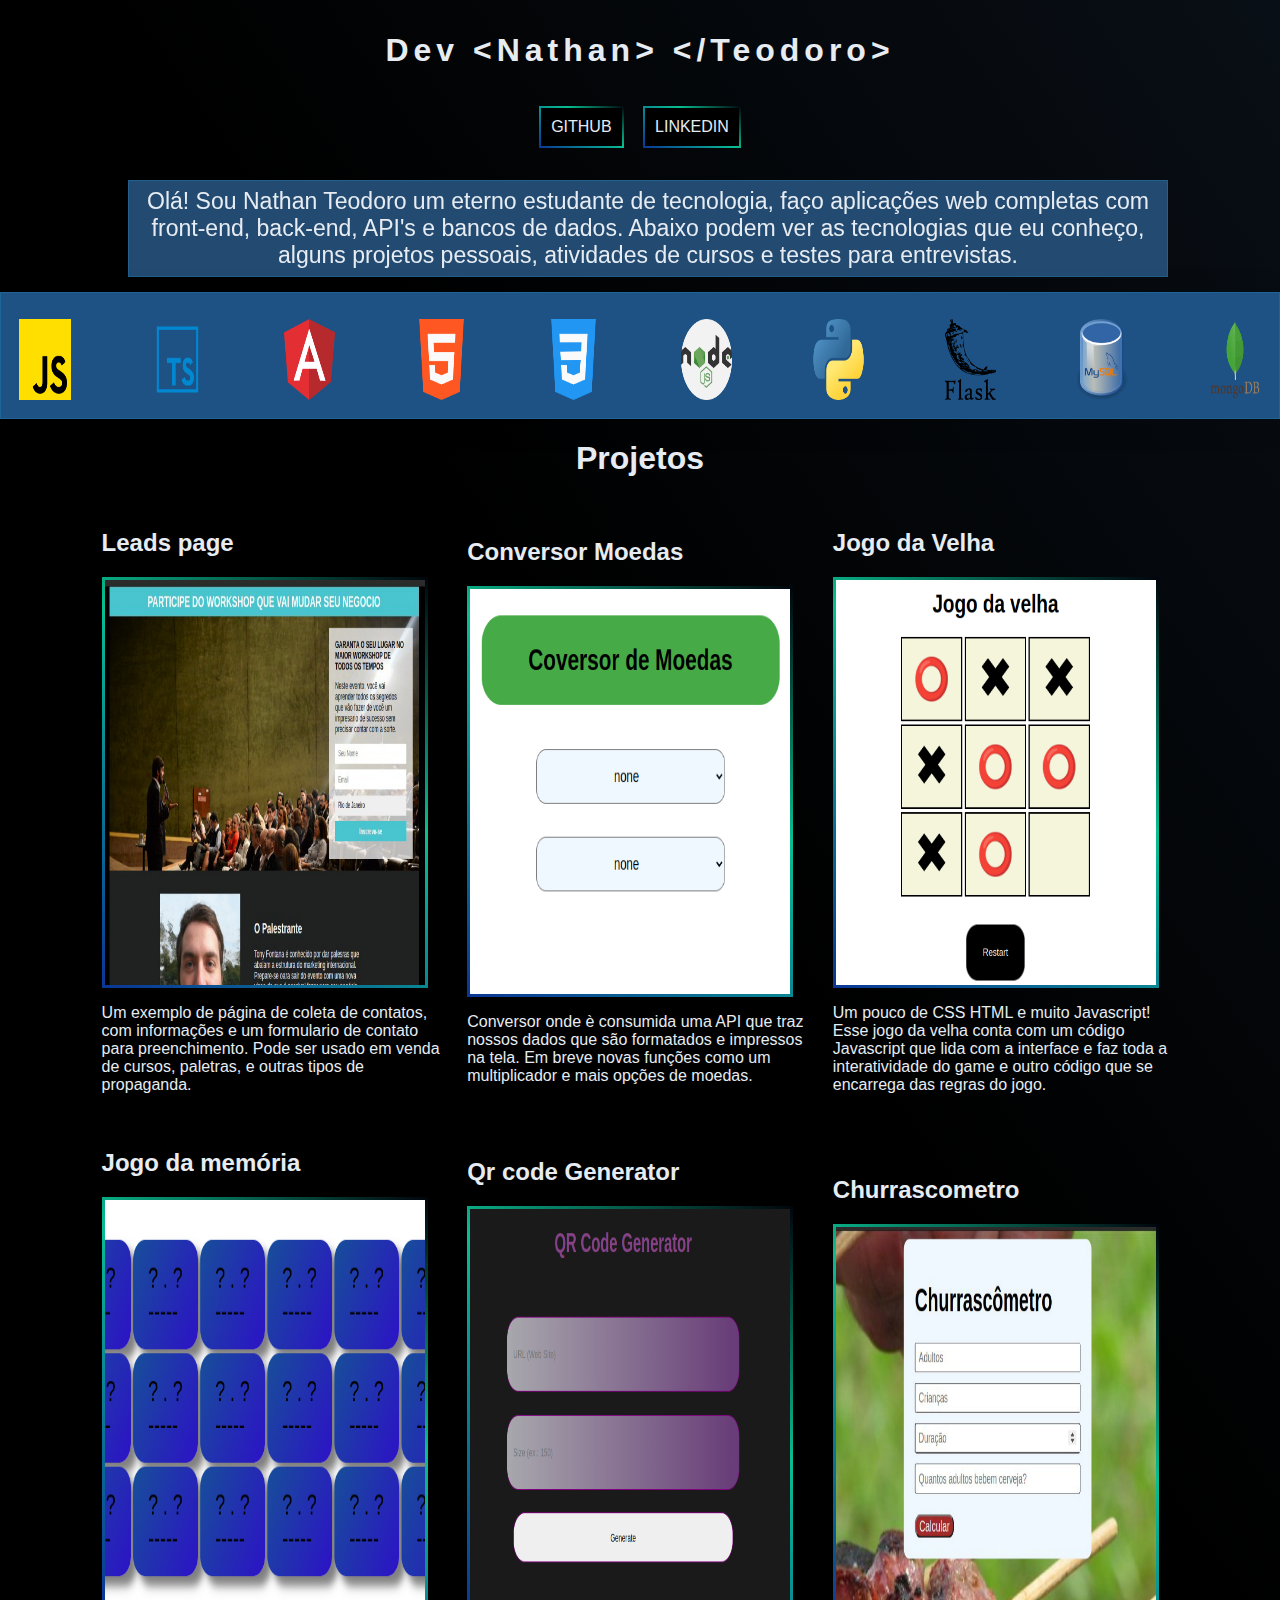
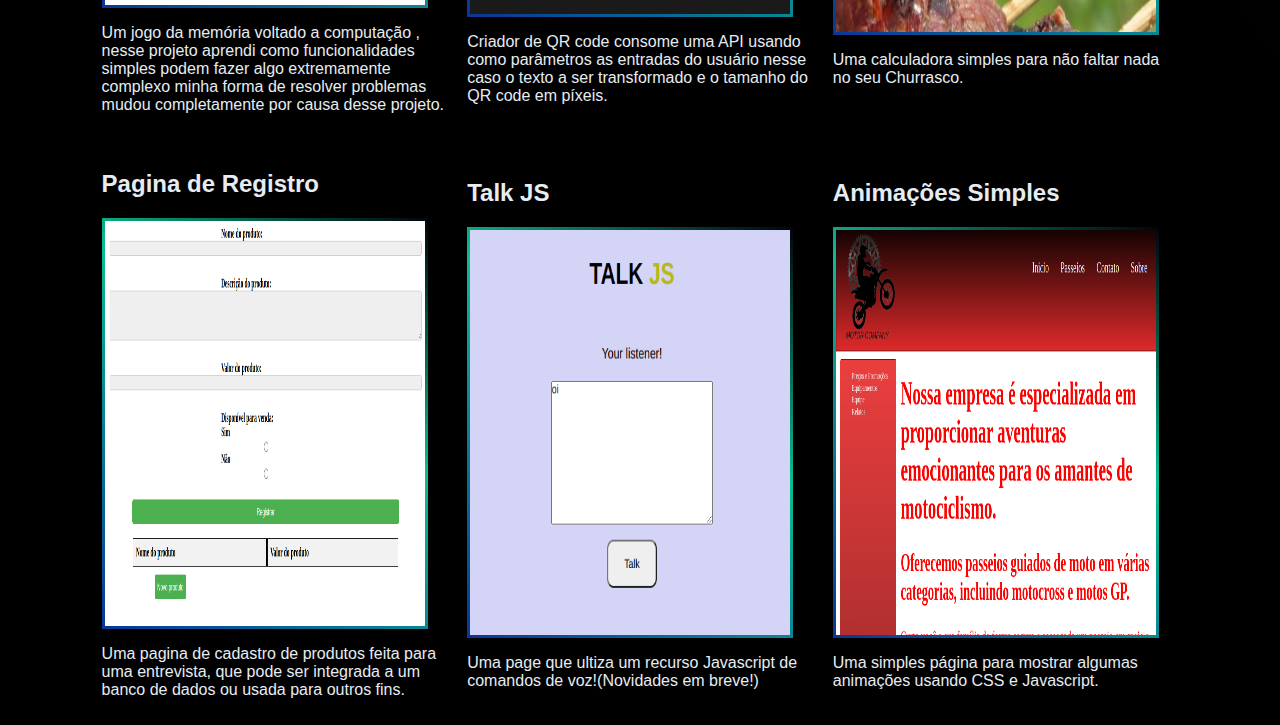
<file: index.html>
<!DOCTYPE html>
<html lang="pt-br">
<head>
    <meta charset="UTF-8">
    <meta http-equiv="X-UA-Compatible" content="IE=edge">
    <meta name="viewport" content="width=device-width, initial-scale=1.0">
    <title>Dev. Nathan Teodoro</title>
    <link rel="stylesheet" href="style.css">
    <link rel="icon" type="image/x-icon" href="assets/images/favicon.ico">
</head>
<body>
    <div id="header">
        <h1>Dev &lt;Nathan&gt; &lt;/Teodoro&gt; </h1>
    
        <button class="button">
            <a href="https://github.com/NathanTeodoro">GITHUB</a>
        </button>
        <button class="button">
            <a href="https://www.linkedin.com/in/nathan-teodoro-699a0a212/">LINKEDIN</a>
        </button>
    </div>
   
    <div id="about">
        Olá! Sou Nathan Teodoro um eterno estudante de tecnologia, faço aplicações web completas com front-end, back-end, API's e bancos de dados. Abaixo podem ver as tecnologias que eu conheço, alguns projetos pessoais, atividades de cursos e testes para entrevistas.
    </div>
    <div id="icons">
        <img src="assets/tech_icons/js.png" alt="" class="icon">
        <img src="assets/tech_icons/typescript.png" alt="" class="icon">
        <img src="assets/tech_icons/angular.png" alt="" class="icon">
        <img src="assets/tech_icons/html5.png" alt="" class="icon">
        <img src="assets/tech_icons/css.png" alt="" class="icon">
        <img src="assets/tech_icons/node.png" alt="" class="icon">
        <img src="assets/tech_icons/python.png" alt="" class="icon">
        <img src="assets/tech_icons/flask.png" alt="" class="icon">
        <img src="assets/tech_icons/mysql.png" alt="" class="icon">
        <img src="assets/tech_icons/mongodb.png" alt="" class="icon">
    </div>
    <div class="about-tech">
        <div class="a_javascript hidediv">
            Javascript e uma linguagem de programação interpretada a orientada a objetos utilizada em navegadores auxiliando em animações, interatividades, etc. Podendo ser usada também no back-end, gerenciando requisições, consultas em bancos de dados e afins.
            
        </div>
        <div class="a_html hidediv">A Hyper Text Markup Language (Linguagem de Marcação de hipertextos) é um sistema de marcação para montagem de paginas web.
            
        </div>
        <div class="a_css hidediv"> CSS (Cascading Style Sheets ou Folhas de Estilo em Cascata) e uma forma de estilizar nosso texto HTML conta com várias funcionalidades, métodos e formas com uma praticidade espetacular.
            
        </div>
        <div class="a_node hidediv"> O Node.js e um ambiente de execução onde podemos usar código Javascript para desenvolver aplicações sem uso do interpretador do navegador.
            
        </div>
        <div class="a_python hidediv"> Python e uma linguagem de programação muito usada em praticamente tudo nos dias de hoje, Inteligência artificial, back-end de aplicações, Jogos e outras infinidades de ultilidades.
           
        </div>
        <div class="a_flask hidediv"> E um micro framework feito em python principal concorrente do Django simples mas muito poderoso.
           
        </div>
        <div class="a_mysql hidediv"> E um banco de dados relacional de codigo aberto que usa a linguagem SQL.

        </div>
        <div class="a_mongodb hidediv"> Um banco de dados orientado a documentos disponivel em maquina e no formato web simples e de facil implementação usando Mongoose.
        </div>
        <div class="a_angular hidediv"> Framework Typescript desenvolvido pela google serve para aplicações webs e alguns apps mobile.

        </div>
        <div class="a_typescript hidediv"> Typescript e uma forma muito mais eficiente de usar Javascript, forneçendo suporte nativo para classes, herança, encapsulamento e polimorfismo.
        </div>
    
    </div>
    <h1>Projetos</h1>
    <div id="projetcs">

        <div class="project">
            <h2>Leads page</h2>
            <a href="assets/page_leads/Leads.html">
            <img class="pages_img" src="assets/images/Leads.jpg" alt="Lead page image">
        </a>
            <p>Um exemplo de página de coleta de contatos, com informações e um formulario de contato para preenchimento. Pode ser usado em venda de cursos, paletras, e outras tipos de propaganda.</p>
        </div>

        <div class="project">
            <h2>Conversor Moedas</h2>
            <a href="assets/page_coins/Coins.html"> 
            <img class="pages_img" src="assets/images/coins.png" alt="Coins page image">
            <p>Conversor onde è consumida uma API que traz nossos dados que são formatados e impressos na tela. Em breve novas funções como um multiplicador e mais opções de moedas.</p>
        </a>
        </div>

        <div class="project">
            <h2>Jogo da Velha</h2>
            <a href="assets/page_Tic-tac-toe/tictactoe.html"> 
            <img class="pages_img" src="assets/images/tictactoe.png" alt="tic tac toe game">
            <p>Um pouco de CSS HTML e muito Javascript! Esse jogo da velha conta com um código Javascript que lida com a interface e faz toda a interatividade do game e outro código que se encarrega das regras do jogo.</p>       
        </a>
        </div>
        <div class="project">
            <h2>Jogo da memória</h2>
            <a href="assets/page_memory-game/index.html"> 
            <img class="pages_img" src="assets/images/Memory_game.png" alt="Memory game">
            <p>Um jogo da memória voltado a computação , nesse projeto aprendi como funcionalidades simples podem fazer algo extremamente complexo minha forma de resolver problemas mudou completamente por causa desse projeto.</p>       
        </a>
        </div>

        <div class="project">
            <h2>Qr code Generator</h2>
            <a href="assets/page_QRcode/index.html"> 
            <img class="pages_img" src="assets/images/qrcode.png" alt="QR code page image">
            <p>Criador de QR code consome uma API usando como parâmetros as entradas do usuário nesse caso o texto a ser transformado e o tamanho do QR code em píxeis.</p>
        </a>
        </div>

        <div class="project">
            <h2>Churrascometro</h2>
            <a href="assets/page_barbecue/barbecue.html"> 
            <img class="pages_img"src="assets/images/Churrascometro.jpg" alt="Barbecue page image">
            <p>Uma calculadora simples para não faltar nada no seu Churrasco.</p>
        </a>
        </div>

        <div class="project">
            <a href="assets/Registro/index.html">
                <h2>Pagina de Registro</h2>
                <img class="pages_img" src="assets/images/registro.png" alt="registro page">
                <p>Uma pagina de cadastro de produtos feita para uma entrevista, que pode ser integrada a um banco de dados ou usada para outros fins.</p>
            </a>
        </div>

        <div class="project">
            <a href="assets/page_talk/index.html">
                <h2>Talk JS</h2>
                <img class="pages_img" src="assets/images/talkjs.png" alt="talk page">
                <p>Uma page que ultiza um recurso Javascript de comandos de voz!(Novidades em breve!)</p>
            </a>
        </div>

        <div class="project">
            <a href="assets/page_tour/Tour.html">
                <h2>Animações Simples</h2>
                <img class="pages_img" src="assets/images/tour.png" alt="Motocycle page">
                <p>Uma simples página para mostrar algumas animações usando CSS e Javascript.</p>
            </a>
        </div>

        
        
    </div>


    <script src="script.js" defer></script>
</body>
</html>
</file>
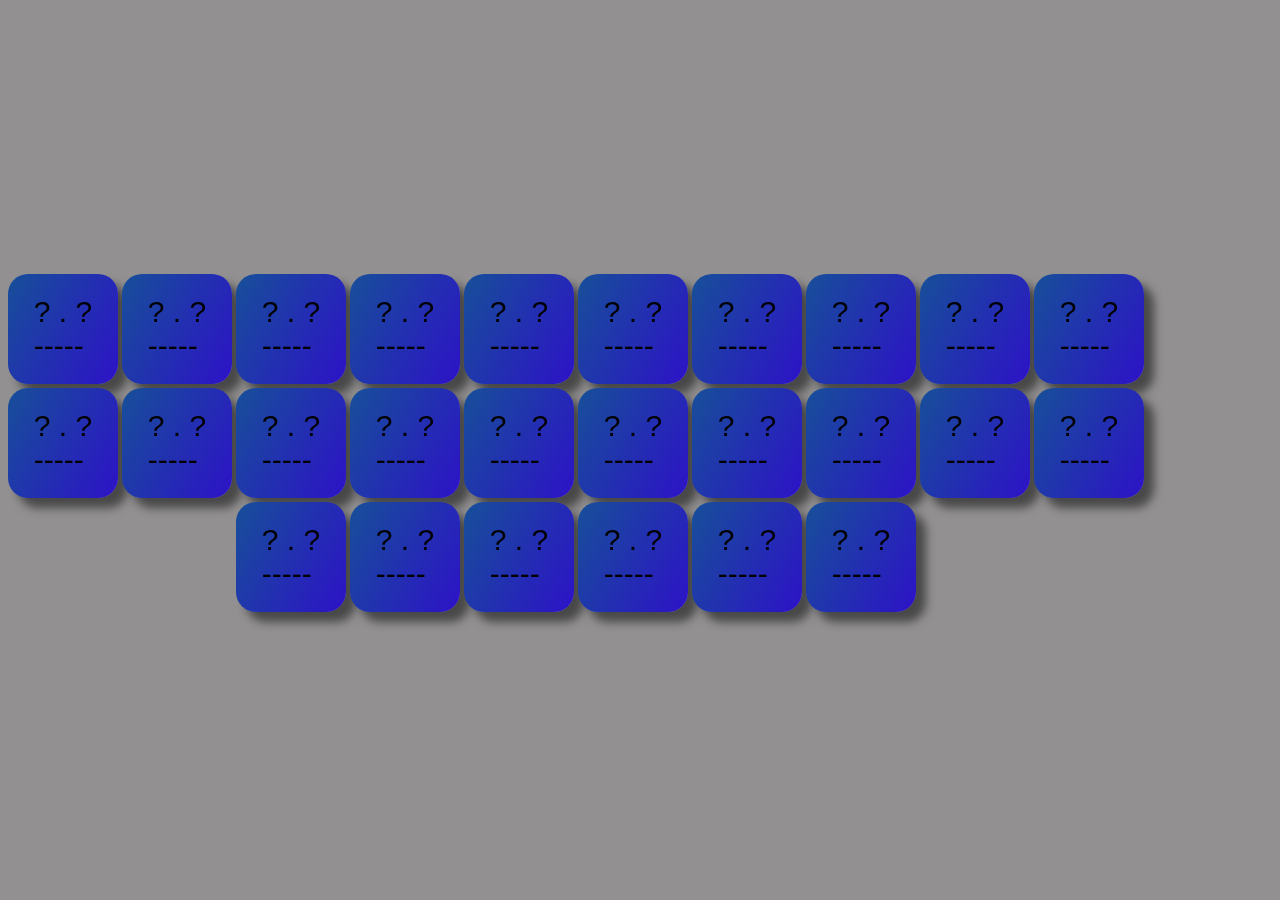
<file: assets/page_memory-game/index.html>
<!DOCTYPE html>
<html lang="en">
<head>
    <meta charset="UTF-8">
    <meta http-equiv="X-UA-Compatible" content="IE=edge">
    <meta name="viewport" content="width=device-width, initial-scale=1.0">
    <title>jogo da velha</title>
    <link rel="stylesheet" href="style.css">
    <script src="game.js" defer></script>
    <script src="script.js" defer></script>
</head>
<body>
    
<div id="gameboard">
    
    <!--<div id="" class="card" data-icon= "">
        
        <div class="card-front">
            <img src="" alt="" class="icon">
        </div>
        
        <div class="card-back">
            
        </div>
   
    </div>
-->
</div>
    <div id="gameover">
        <h1>GAME OVER !!!</h1>
        <button id="restart" onclick="restart()">RESTART</button>
    </div>


</body>
</html>
</file>
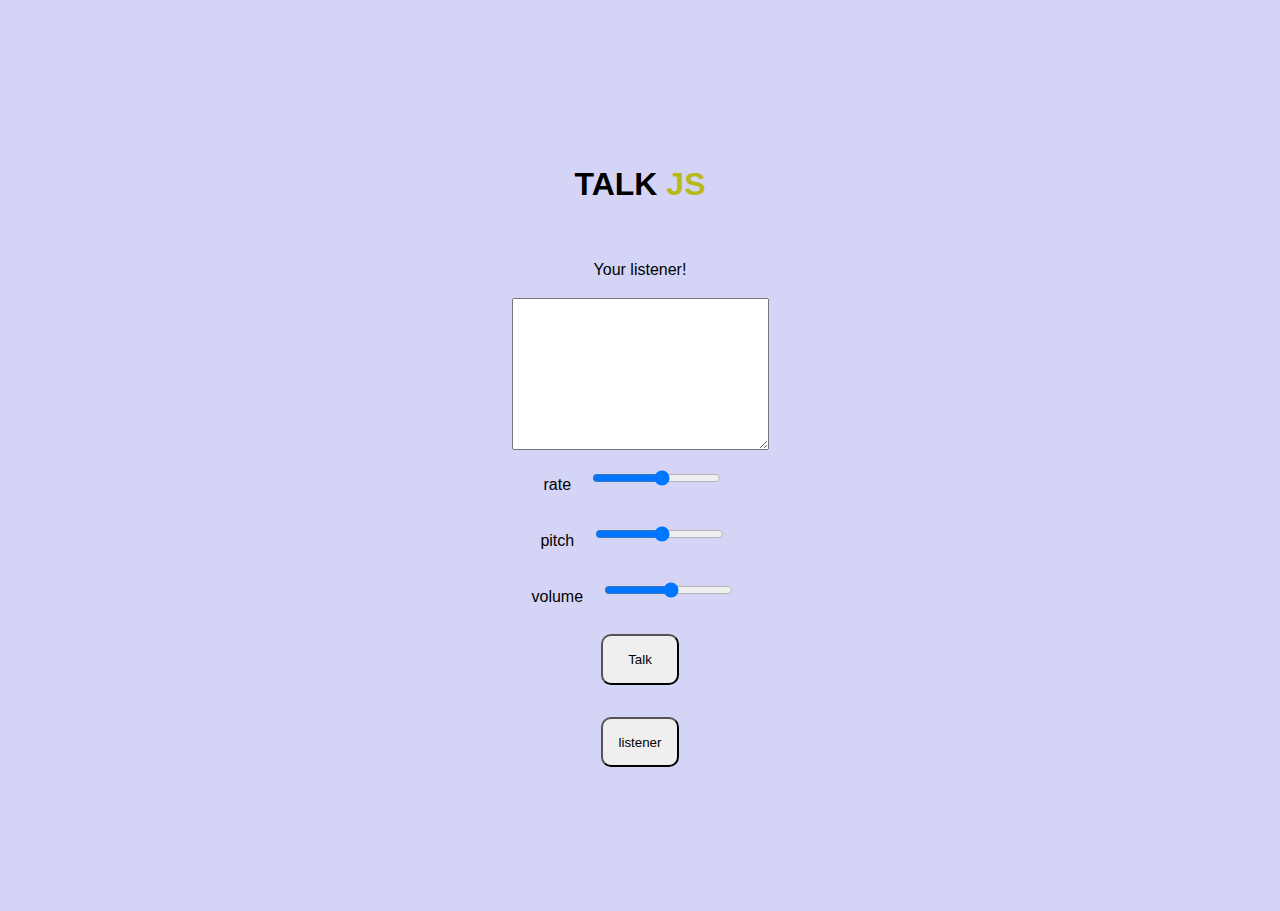
<file: assets/page_talk/index.html>
<!DOCTYPE html>
<html lang="pt-br">
<head>
    <meta charset="UTF-8">
    <meta name="viewport" content="width=device-width, initial-scale=1.0">
    <title>Talk JS</title>
    <link rel="stylesheet" href="style.css">
</head>
<body>
    <main>
        <h1>TALK <span>JS</span></h1>
        <P>Your listener!</P>
    <textarea name="" id="text" cols="30" rows="10"></textarea>
    
    <label for="rate"> rate
        <input type="range" min="1" max="10" step="1" id="rate">
    </label>

    <label for="pitch"> pitch
        <input type="range" min="0.1" max="2.0" step="0.1" id="pitch">
    </label>

    <label for="volume"> volume
        <input type="range" min="0.1" max="2" step="0.1" id="volume">
    </label>
    
    <button name="Talk" id="t-button">Talk</button>
    <button name="Talk" id="l-button">listener</button>
    
    </main>
    <script src="script.js"></script>
</body>
</html>
</file>
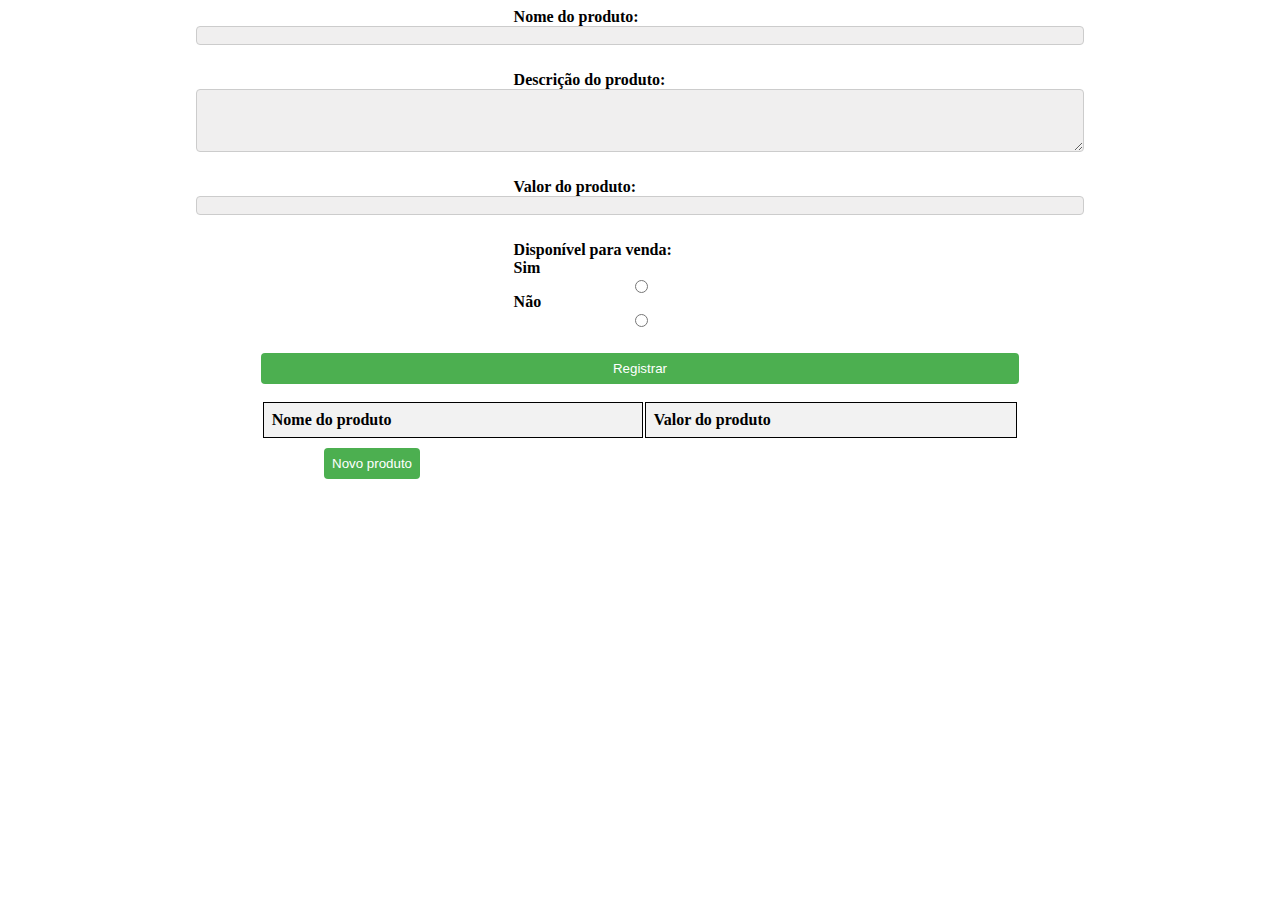
<file: assets/Registro/index.html>
<!DOCTYPE html>
<html lang="en">
<head>
    <meta charset="UTF-8">
    <meta name="viewport" content="width=device-width, initial-scale=1.0">
    <title>Registar</title>
    <link rel="stylesheet" href="style.css">
</head>
<body>
<form id="product-form">
    <label for="product-name">Nome do produto:</label>
    <input type="text" id="product-name" name="product-name" required><br>
  
    <label for="product-description">Descrição do produto:</label>
    <textarea id="product-description" name="product-description" rows="4" cols="50" required></textarea><br>
  
    <label for="product-value">Valor do produto:</label>
    <input type="number" id="product-value" name="product-value" min="0" required><br>
  
    <label for="available-for-sale">Disponível para venda:</label>
    <label for="available-yes">Sim</label>
    <input type="radio" id="available-yes" name="available-for-sale" value="yes" required>
    <label for="available-no">Não</label>
    <input type="radio" id="available-no" name="available-for-sale" value="no"><br>
  
    <button id="register-product-button">Registrar</button>
  </form>
  
  <table id="products-table">
    <thead>
      <tr>
        <th>Nome do produto</th>
        <th>Valor do produto</th>
      </tr>
    </thead>
    <tbody></tbody>
  </table>
  
  <button id="new-product-button">Novo produto</button>
  
</body>
</html>
<script src="script.js"></script>
</file>
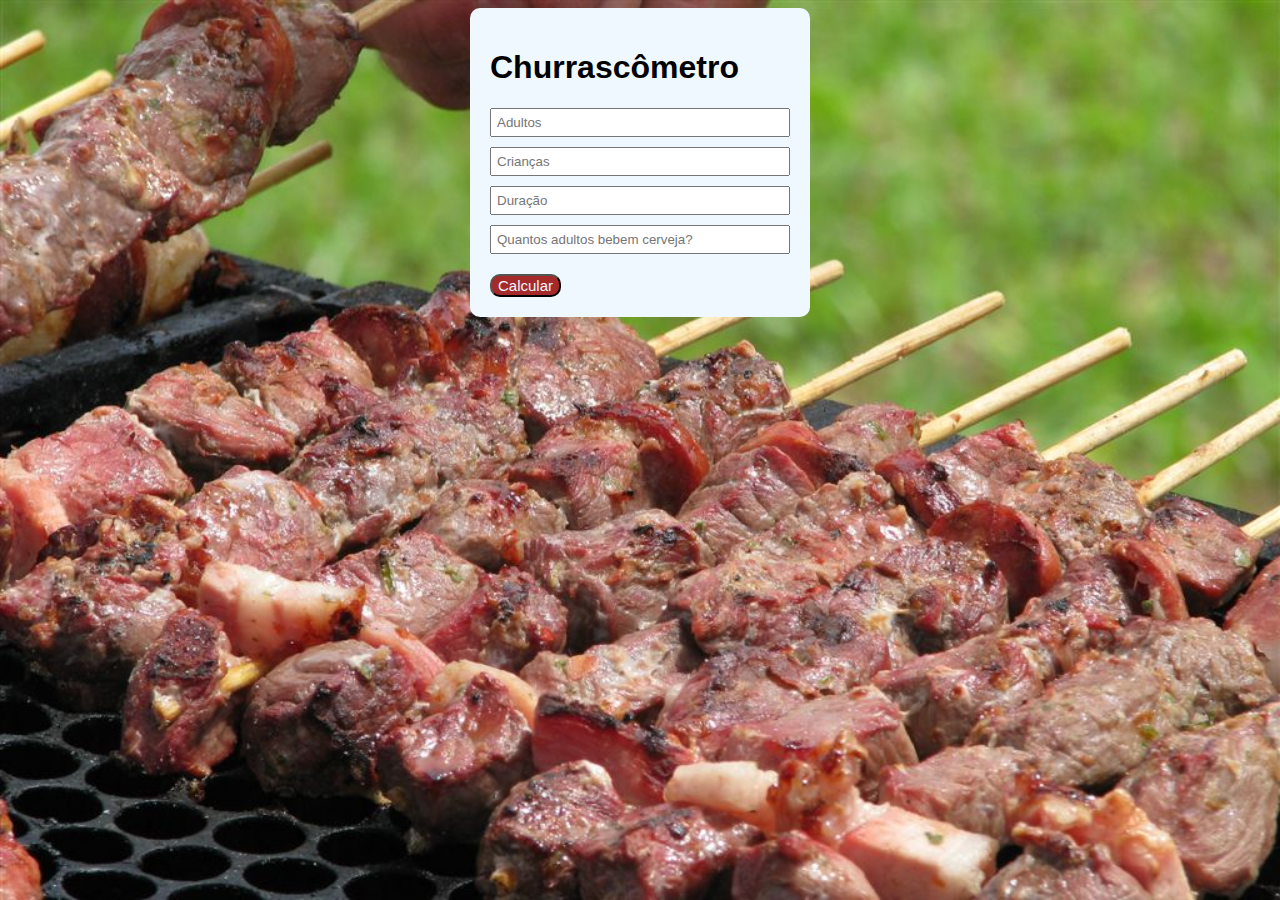
<file: assets/page_barbecue/barbecue.html>
<!DOCTYPE html>
<html lang="pt-br">
<head>
    <meta charset="UTF-8">
    <meta http-equiv="X-UA-Compatible" content="IE=edge">
    <meta name="viewport" content="width=device-width, initial-scale=1.0">
    <title>Churrascômetro</title>
    <link rel="stylesheet" href="styles/style.css">

</head>
<body>
    <div class="container">
        <h1>Churrascômetro</h1>
        <input type="number" id="adultos" name="adultos" placeholder="Adultos">
        <input type="number" id="criancas" name="Crianças" placeholder="Crianças">
        <input type="number" id="duracao" name="duracao" placeholder="Duração">
        <input type="text" id="adultosc" name="adultosc" placeholder="Quantos adultos bebem cerveja?">
        <button onclick="calcular()">Calcular</button>
        <div id="resultado">

        </div>
    </div>









    <script src="scripts/script.js"></script>
</body>
</html>
</file>
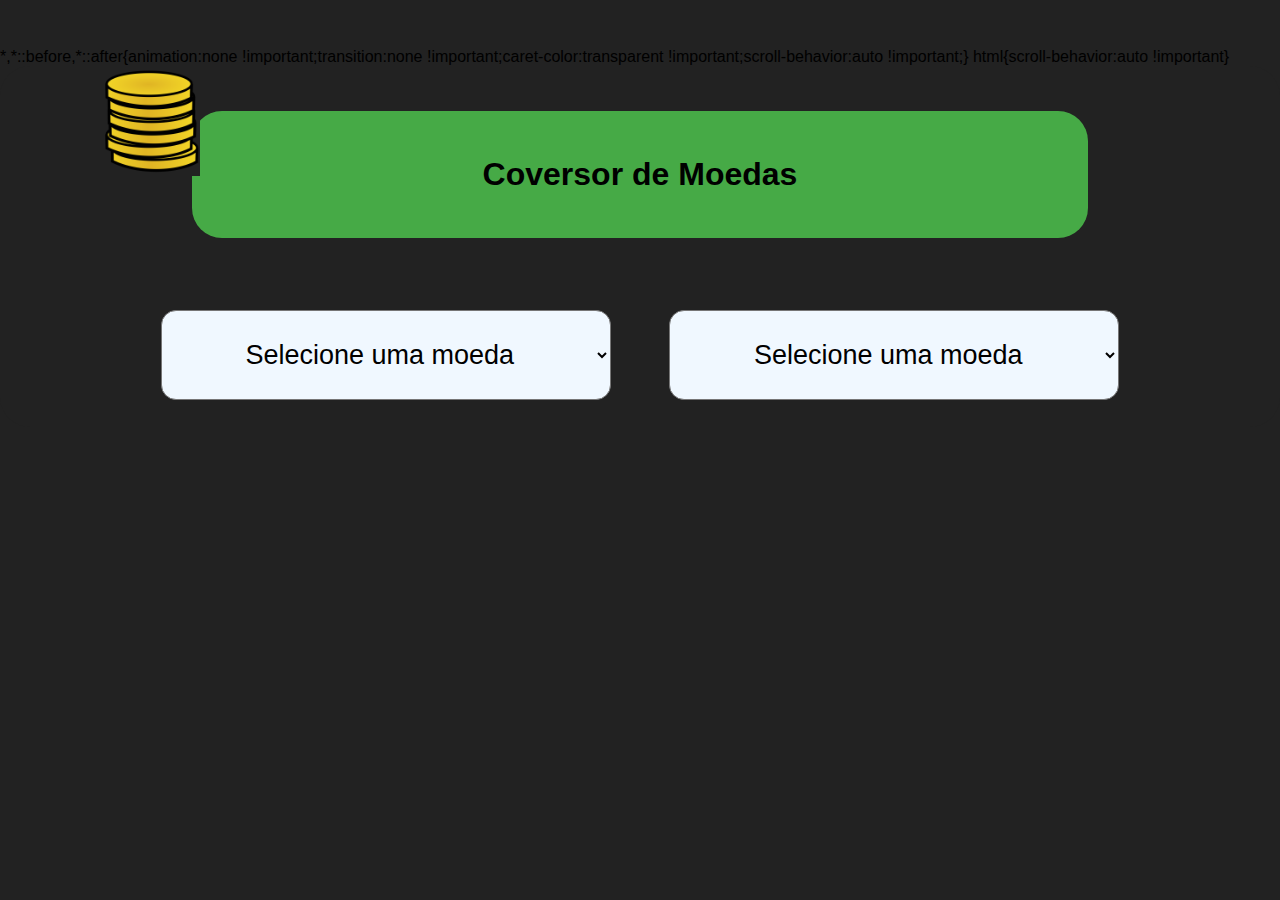
<file: assets/page_coins/Coins.html>
<!DOCTYPE html>
<html lang="pt-br">
<head>
    <meta charset="UTF-8">
    <meta http-equiv="X-UA-Compatible" content="IE=edge">
    <meta name="viewport" content="width=device-width, initial-scale=1.0">
    <title>Conversor</title>
    <link rel="stylesheet" href="style.css">
    <script src="script.js" defer></script>   
</head>
<body>
    <div id="painel">
        <img src="../images/stack-coins.png" alt="pilha moedas" class="coin">
        <h1 id="head">Coversor de Moedas</h1>
        <form>
        <div class="inputs">
            <select id="input1" size="1">
                <option value="" selected>Selecione uma moeda</option>
                <option value="USD">Dolar</option>
                <option value="BRL">Real</option>
                <option value="EUR">Euro</option>
                <option value="BTC">Bitcoin</option>
            </select>
           <!-- <input type="number" placeholder="Quantidade">-->
        </div>
        <div class="inputs">
            <select id="input2" size="1" onchange="changeSelect()">
                <option value="" selected>Selecione uma moeda</option>
                <option value="USD">Dolar</option>
                <option value="BRL">Real</option>
                <option value="EUR">Euro</option>
                <option value="BTC">Bitcoin</option>
                
            </select>
            <!--<input type="number" placeholder="Quantidade">-->
            </div>
       
           <!-- <input type="submit" value="Converter" onclick="main()">-->
     
        </form>
    </div>

    <div id="result" class="data-hide"></div>

</body>
</html>
</file>
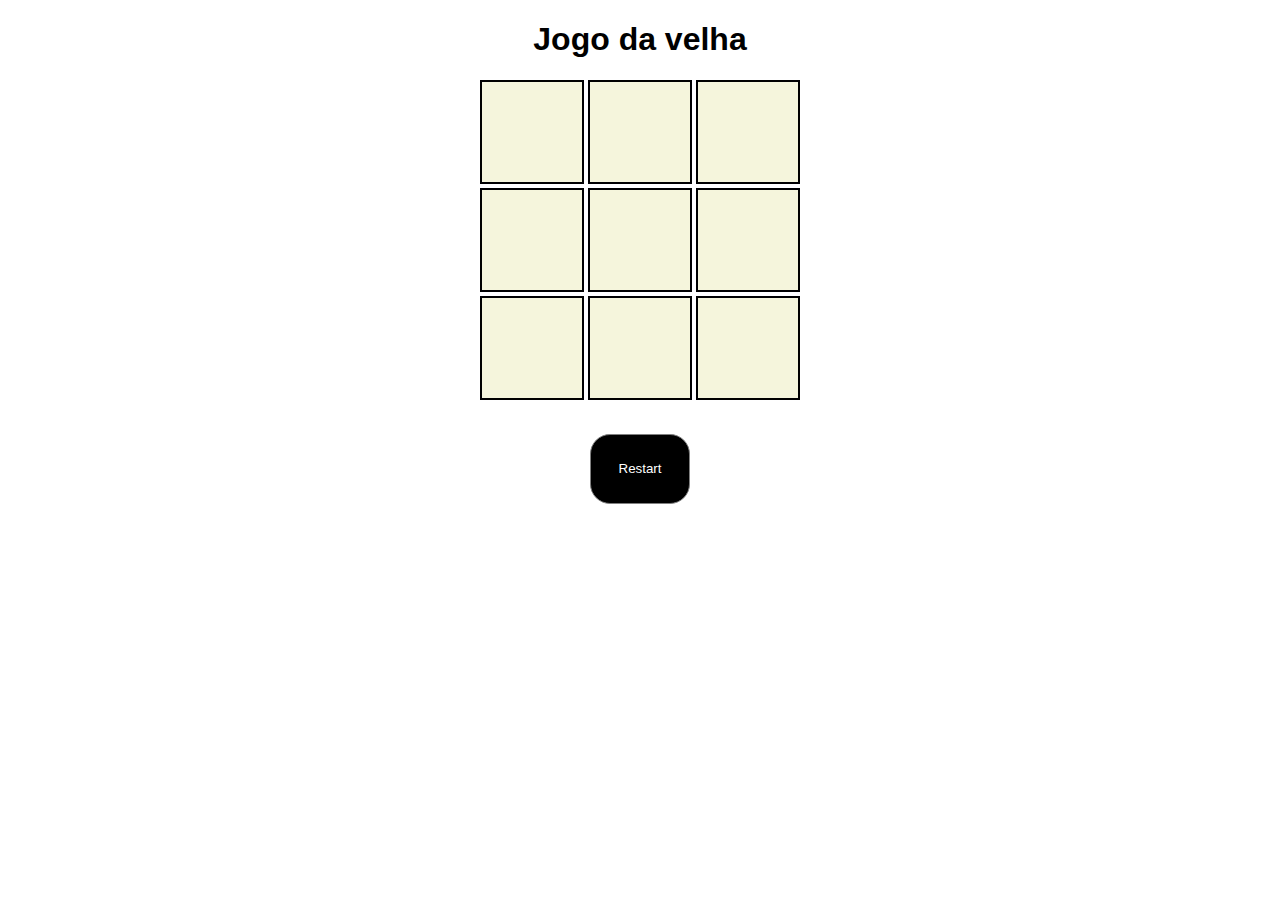
<file: assets/page_Tic-tac-toe/tictactoe.html>
<!DOCTYPE html>
<html lang="en">
<head>
    <meta charset="UTF-8">
    <meta http-equiv="X-UA-Compatible" content="IE=edge">
    <meta name="viewport" content="width=device-width, initial-scale=1.0">
    <title>Jogo da velha</title>
    <link rel="stylesheet" href="style.css">
    <script src="game.js" defer></script>
    <script src="interface.js" defer></script>
</head>
<body>
    <h1>Jogo da velha</h1>

    <div class="stage">
        <div id="0" class="square"></div>
        <div id="1" class="square"></div>
        <div id="2" class="square"></div>
    </div>
    
    <div class="stage">
        <div id="3" class="square"></div>
        <div id="4" class="square"></div>
        <div id="5" class="square"></div>
    </div>
    
    <div class="stage">
        <div id="6" class="square"></div>
        <div id="7" class="square"></div>
        <div id="8" class="square"></div>
    </div>
    <button class="restart" onclick="restartGame()">Restart</button>
</body>
</html>
</file>
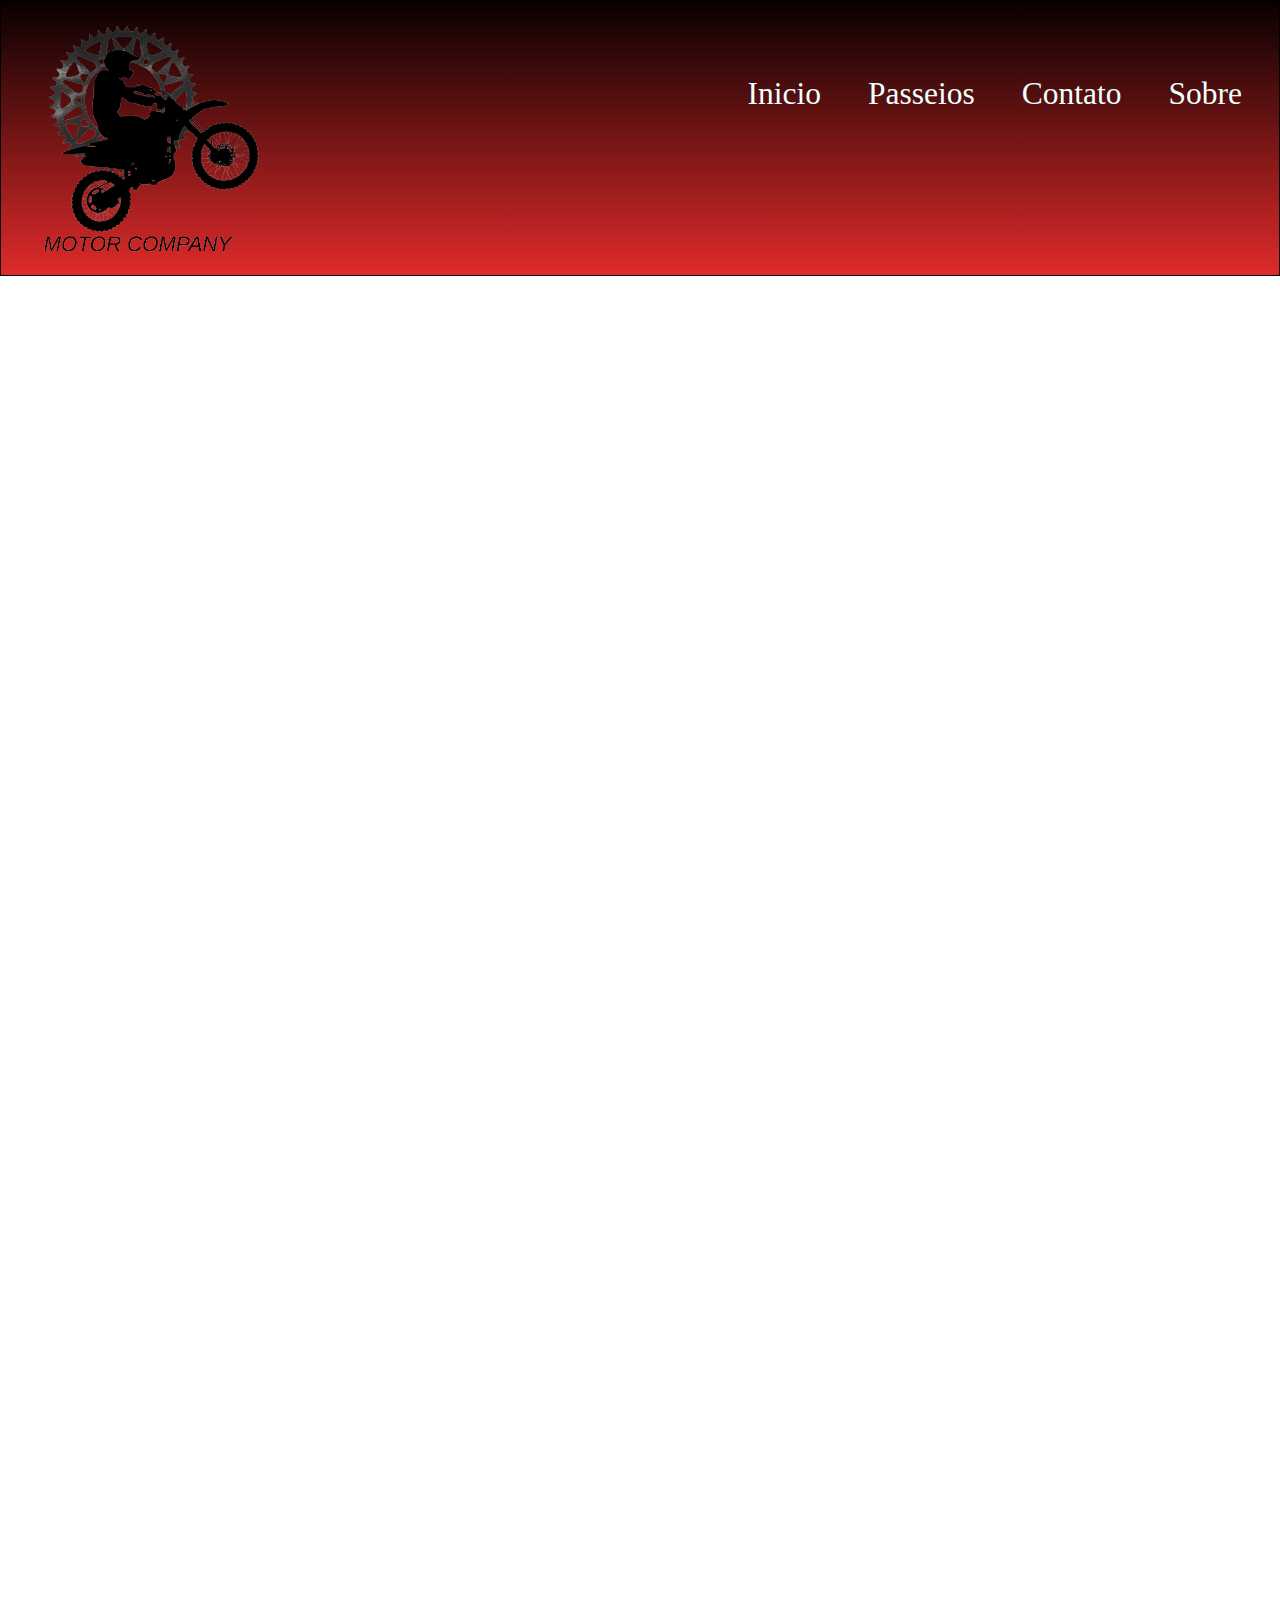
<file: assets/page_tour/Tour.html>
<!DOCTYPE html>
<html lang="pt-br">
<head>
    <meta charset="UTF-8">
    <meta http-equiv="X-UA-Compatible" content="IE=edge">
    <meta name="viewport" content="width=device-width, initial-scale=1.0">
    <link rel="stylesheet" href="style.css">
    <title>Moto Tour</title>
    <script src="script.js" defer></script>
</head>
<body>
         
    </div>

    <div id="menu" class="a1">
        <img src="../images/LOGO.png" alt="">
    <ul>
        <li>Inicio</li>
        <li>Passeios</li>
        <li>Contato</li>
        <li>Sobre</li>
    </ul>
    </div>

    <div id="indice" class="a2" data-anima="top">
        <ul>
        <li>Preços e Promoções</li>
        <li>Equipamentos</li>
        <li>Equipe</li>
        <li>Relatos</li>
        </ul>
    </div>

    <div id="text" class="a3" >
        <h1 data-anima="left" >
            Nossa empresa é especializada em proporcionar 
            aventuras emocionantes para os amantes de motociclismo.
        </h1>
        <h2 data-anima="left">
            Oferecemos passeios guiados de moto em várias categorias,
             incluindo motocross e motos GP.
        </h2>
        <p data-anima="left">
            Curta você e sua família de forma segura e sossegada um passeio em meio a natureza com toda energia e adrenalina que as nossas motos proporcionam !
        </p>
        <div class="p1" data-anima="right">
            <img src="../images/motocros1.JPEG" alt="">
            <p>
                Nossos passeios de motocross levam você a trilhas emocionantes em áreas rurais, onde você pode testar suas habilidades em uma moto off-road e desfrutar da beleza da natureza. Nossa equipe de guias experientes garantirá que você tenha uma experiência segura e inesquecível.
            </p>
        </div>
        <div class="p2" data-anima="right">
            <img src="../images/motogp.jpeg" alt="">
            <p>Já nossos passeios de motos GP são para aqueles que desejam experimentar a emoção de pilotar em alta velocidade em pistas profissionais. Com nossas motos de última geração e instrutores especializados, você pode experimentar a adrenalina das corridas de motos GP em um ambiente seguro e controlado.
            </p>
        </div>
        <div class="p3" data-anima="bottom">
            <img src="../images/motogp2.jpeg" alt="">
            <img src="../images/motocross2.jpeg" alt="">
            <p>Além disso, oferecemos passeios de moto personalizados para atender às suas necessidades e preferências. 
                Se você está procurando uma aventura de um dia ou um fim de semana emocionante na estrada, 
                estamos aqui para ajudá-lo a planejar a viagem dos seus sonhos.
            </p>
            <p>Com uma equipe experiente e preparada para te dar todo o suporte necessário</p>
       
        </div>
        <div>
            
        </div>
    </div>

    <div id="sobre" class="a4" data-anima="top">
    <div>
        <h2>Sobre</h2>
        <p>
        Então, se você é um entusiasta de motociclismo que deseja experimentar o melhor que o mundo das motos tem a oferecer, 
        entre em contato conosco e deixe-nos ajudá-lo a planejar sua próxima aventura.</p>
    </div>
        <form action="POST" class="form">
            <input type="text" placeholder="Nome">
            <input type="email" placeholder="E-mail">
            <input type="submit" >
        </form>
    </div>
</body>
</html>
</file>
<file: style.css>
:root{
    --var_size_box:calc(48%);
    --var_border_color:linear-gradient(35deg,rgb(10, 54, 150), rgb(9, 190, 145) 60%, rgb(1, 5, 12));
    --var_border_color2:linear-gradient(35deg,rgba(0, 0, 0, 0.192), rgb(74, 218, 182) 60%, rgb(43, 86, 161));
}
body{
    width: 100%;
    height: 100%;
    margin: 0;
    padding: 0;
    box-sizing: border-box;
    background-image: linear-gradient(
        55deg, black 60%, #090f16);
        background-repeat: no-repeat;
    font-family:'Trebuchet MS', sans-serif;
    background-size: auto;
    overflow-y: scroll;
}
a{
    text-decoration: none;
    color: currentColor;
    border: none;
}
img{
    margin: 0;
    padding: 0;
}
#header{
    color: #e6ecf2;
    text-align: center;
    justify-content: center;
    letter-spacing: 5px;
}
#header h1{
    text-align: center;
    justify-content: center;
    width: 30ch;
    margin: auto;
    margin-top: 1em;
    margin-bottom: 1em;
    white-space: nowrap;
    overflow: hidden;
    animation: typing 3s steps(18),
    blinking 0.6s infinite step-end alternate;
}
@keyframes typing{
    from{
        width: 0;
    }
}
@keyframes blinking{
    50%{
        border-color: rgb(55, 128, 150);
    }
}
.button{
    background-color: black;
    border: 2px solid white;
    border-image: var(--var_border_color) 2;
    padding: 10px;
    margin: 5px;
    color: #e6ecf2;
    margin-bottom: 2em;
    font-size: medium;
}
.button:hover{
    transition: .5s;
    background-color: #2c85dd;
    color: black;
    border: 2px solid white;
    border-image: var(--var_border_color) 2;
    padding: 20px;
    margin: 10px;
}
#about{ 
    display: flex;
    flex-direction: column;
    align-items: center;
    justify-content: center;
    color: #e6ecf2;
    text-align: center;
    padding: 7px;
    margin-left: 10%;
    font-size: 1.8vw;
    width: 80%;
    background: #234a71;
    border-radius: 0px;
    box-shadow: 0 4px 30px rgba(0, 0, 0, 0);
    backdrop-filter: blur(0.7px);
    -webkit-backdrop-filter: blur(0.7px);
    border: 1px solid rgba(31, 128, 182, 0.39);
    margin-bottom: 15px;
}
.about-tech{
    margin: auto;
    width: 90%;
}
.about-tech div{
    color: #e6ecf2;
    margin: 10px;
    border: 2px solid white;
    background: #2c85dd;
    border-radius: 0px;
    box-shadow: 0 4px 30px rgba(0, 0, 0, 0.1);
    backdrop-filter: blur(0.7px);
    -webkit-backdrop-filter: blur(0.7px);
    border: 1px solid rgba(31, 128, 182, 0.39);
    padding: 10px;
    transform:scale(1.1);
    
}
.about-tech button{
    background-color: transparent;
    border: none;
    cursor: pointer;
    
}
.about-tech button:after{
    display: inline-block;
    content: "\00d7 fechar";
    color: rgb(255, 0, 0);
    padding: 3px;
}
.hidediv{
    display: none;
    transition: ease-in-out .5s;
}
@keyframes slow{
    from{
        opacity: 0;
    }
    to{
        opacity: 1;
    }
}
.showdiv{
    display: block;
    animation-name: slow;
    animation-duration: .5s;
}
#icons{
    position: relative;
    border: 2px solid white;
    border-image: var(--var_border_color) 2;
    background: #1e5285;
    border-radius: 0px;
    box-shadow: 0 4px 30px rgba(0, 0, 0, 0.1);
    backdrop-filter: blur(0.7px);
    -webkit-backdrop-filter: blur(0.7px);
    border: 1px solid rgba(31, 128, 182, 0.39);
    display: flex;
    align-items: center;    
    flex-direction: row;
    justify-content: space-between;
    margin-bottom: 0,5rem;
}
.icon{
    width: 4vw;
    height: 9vh;
    cursor: pointer;
    position: relative;
    margin: 3px;
    padding: 1.2%;
    padding-top: 2.5vh;
    padding-bottom: 4.5hv;
}
.icon:hover{
    transform: scale3d(1.1,1.1,1.1);
}
#projetcs{
    display: flex;
    flex-direction: row;
    color: #e6ecf2;
    justify-content:center ;
    align-items: center;
    flex-shrink: 1;
    flex-flow: wrap;
}
.pages_img{
    display: flex;
    
    border: 3px solid white;
    border-image: var(--var_border_color) 2;
    width: 25vw;
    height: 45vh;

}
h1{
    width: 10hv;
    color: #e6ecf2;
    text-align: center;
    justify-content: center;
   
}
.project{
    padding-bottom: 40px;
    padding: 10px;
    width: 27vw;
    
}
.project:hover{
    background: rgba(31, 128, 182, 0.18);
    border-radius: 0px;
    box-shadow: 0 4px 30px rgba(0, 0, 0, 0.1);
    backdrop-filter: blur(0.7px);
    -webkit-backdrop-filter: blur(0.7px);
    border: 1px solid #8db4dc;
    transition-duration: .4s;
}

@media only screen and (max-width:600px) {
    :root{
        font: 10vh;
    }
    #header h1{
        text-align: center;
        justify-content: center;
        width: 28ch;
        font-size: 23px;
        margin: auto;
        margin-top: 1em;
        margin-bottom: 1em;
        white-space: nowrap;
        overflow: hidden;
        animation: typing 3s steps(18),
        blinking 0.6s infinite step-end alternate;
    }

    #about{
        padding: auto;
        width: 100%;
        font-size: 100%;
        display: block;
        position: relative;
        margin-top: 35px;
        margin-left: 10%;
        margin-right: 10%;
        width: calc(100% - 25%);
        height: max-content;
    }
    #icons{
        display: block;
        margin-top: 35px;
        margin-left: auto;
        margin-right: auto;
        width: 80vw;
        height: max-content;
    }
    .icon{
        width: 9vw;
        height: 6vh;
        justify-content: center;
        align-items: center;
        margin: 1px;
        padding: 3.5%;
    }
    #projetcs{
        display: flex;
        align-items: center;
        justify-content: center;
        flex-direction: column;
        color: aqua;
        width: 80%;
        margin: 1em;
    }
    .pages_img{
        align-items: center;
        border: 3px solid white;
        border-image: var(--var_border_color) 2;
        width: 20vh;
        height: auto;
        margin: auto;
    }
    .project{
        align-items: center;
        margin: auto;
        padding-bottom: 30px;
        width: 85vw;
        justify-content: center;
    }
    .project p {
        padding: 2px;
        width: 85vw;
    }
    .project h2{
        position: relative;
        left: auto;
        right: auto;
       translate: 20%;
    }
}
</file>
<file: assets/page_memory-game/style.css>
*{
    margin: 0;
    padding: 0;
    box-sizing: border-box;

}
body{
    background-color: rgba(82, 79, 79, 0.63);
    font-family: 'Lucida Sans', 'Lucida Sans Regular', 'Lucida Grande', 'Lucida Sans Unicode', Geneva, Verdana, sans-serif;
}
#gameboard{
    margin-top: 3%;
    display: flex;
    flex-wrap: wrap;
    width: 90%;
    height: 90%;
    align-content: center;
    justify-content: center;
    position: absolute;
}
.card{
    width: 110px;
    height: 110px;
    position: relative;
    transform-style: preserve-3d;
    transition: transform .5s;
    margin: 2px;
    
}

.card-back, .card-front{
    width: 100%;
    height: 100%;
    position: absolute;
    display: flex;
    justify-content: center;
    align-items: center;
    border-radius: 20px;
    box-shadow: 10px 10px 10px rgba(0, 0, 0, .50);
    backface-visibility: hidden;
}
.flip{
    transform: rotateY(180deg);
}
.card-front{
    background-color: rgb(59, 57, 57);
    transform: rotateY(180deg);
}

.card-back{
    color: rgb(0, 0, 0);
    background-image: linear-gradient(120deg,rgb(23, 79, 153) 0% ,rgb(45, 18, 199) 100%);
    font-size: 30px;
}
#gameover{
    
    position: absolute;
    width: 100%;
    height: 100%;
    background-color: rgba(0, 0, 0, .90);
    color: wheat;
    font-size: 40px;
    display: none;
    justify-content: center;
    align-items: center;
    flex-direction: column;
    top: 0;
}
#restart{
    padding: 20px;
    font-size: 20px;
    background-color: yellowgreen;
    border: none;
    border-radius: 10px;
    margin-top: 10px;
}
@media screen and (max-width: 700px) {
    #gameboard{
        margin-top: 15%;
    }
}
@media screen and (max-width: 500px) {
    #gameboard{
        margin-top: 150px;
    }
}
</file>
<file: assets/page_talk/style.css>
*{
    margin: 0;
    padding: 0;
    font-family: Verdana, Geneva, Tahoma, sans-serif;
   
}
body{
    height: 100%;
    width: 100;
    background-color: rgba(7, 7, 207, 0.171);
}
main{
    display: flex;
    flex-direction: column;
    align-items: center;
    justify-content:center ;
    padding: 10%;
    height: 100%;
    
}
main> *{
    height: 100%;
}
span{
    color: rgb(184, 184, 24);
    
}
main h1 ,input, p, button{
    margin: 1.2em;
}
input{
    height: 1.8em;
    border-radius: 10px;
}
button{
    width: 5.8em;
    height: 3.8em;
    border-radius: 10px;
}
@media screen and (max-width:900px) {
    main h1 ,input, p, button{
        margin: 2.2em;
    }
    input{
        height: 2.8em;
        border-radius: 10px;
    }
    button{
        width: 6.8em;
        height: 4.8em;
    }
}
</file>
<file: assets/Registro/style.css>
#product-form {
      display: flex;
      flex-direction: column;
      margin-bottom: 0.50rem;
      align-items: center;
      align-content: center;
    }
  
    #product-form label {
      font-weight: bold;
      margin: 0;
      padding: 0;
      width: 20%;
    }
  
    #product-form input[type="text"],
    #product-form textarea,
    #product-form input[type="number"] {
      border: 1px solid #cccccc;
      border-radius: 4px;
      padding: 0.05rem;
      margin-bottom: 0.5rem;
      width: 70%;
      background-color: #f0efef;
    }
  
    #product-form input[type="radio"] {
      margin-right: 0.1rem;
    }
  
    #product-form button {
        width: 60%;
      background-color: #4CAF50;
      border: none;
      color: white;
      padding: 0.5rem 0.5rem;
      text-align: center;
      text-decoration: none;
      border-radius: 4px;
      cursor: pointer;
      margin-top: 0.5rem;
      margin-bottom: 0.5rem;
    }
  
    #product-form button:hover {
      background-color: #3e8e41;
    }
    
  #products-table {
    
    width: 80%;
    padding-left: 20%;
  }

  #products-table th,
  #products-table td {
    border: 1px solid black;
    padding: 8px;
    text-align: left;
  }

  #products-table th {
    background-color: #f2f2f2;
  }

  #products-table tr:nth-child(even) {
    background-color: #f2f2f2;
  }

  #products-table-header {
    display: flex;
    justify-content: space-between;
    align-items: center;
    align-content: center;
    margin-bottom: 16px;
    
  }

  #new-product-button{
    background-color: #4CAF50;
    border: none;
      color: white;
      padding: 0.5rem 0.5rem;
      text-align: center;
      text-decoration: none;
      border-radius: 4px;
      cursor: pointer;
      margin-top: 0.5rem;
      margin-bottom: 0.5rem;
      margin-left: 25%;
  }
</file>
<file: assets/page_barbecue/styles/style.css>
.container{
    max-width: 300px;
    margin: auto;
    background-color: aliceblue;
    padding: 20px;
    border-radius: 10px;
    font-family: Arial, Helvetica, sans-serif;
}
input{
    width: 100%;
    display: block;
    padding: 5px;
    box-sizing: border-box;
    margin-bottom: 10px;
}
body{
 background-image: url(Churrasco!!!!_\(4474513078\).jpg);
background-size: cover;
background-repeat: no-repeat;
}
button{
border-radius: 10px;
color: aliceblue;
background-color: brown;
margin-top: 10px;
font-size: 15px;
}
@media screen and (max-width:900px){
    body{
        background-size: auto;
    }
}
</file>
<file: assets/page_coins/style.css>
*{  margin: 0;
    padding: 0;
    box-sizing: border-box;
    font-family: 'Segoe UI', Tahoma, Geneva, Verdana, sans-serif;
    display: inline-block;
    background-color: rgb(34, 34, 34);
}
#head{ 
    flex-direction: row;
    margin:5vh;
    width: 70%;
    height: 30%;
    padding: 5vh;
    background-color: rgb(70, 170, 70);
    border-radius: 30px;
}
#painel{
    flex-direction: row;
    text-align: center;
    border-radius: 30px;
   justify-content: center;
}
.coin{
    position: absolute;
    left: 100px;
    float: left;
    width: 100px;
    
}
#result{
    padding-top: 8px;
    font-size: 35px;
    flex-direction: row;
    width: 80vw;
    height: 30vh;
    position: relative;
    background-color: rgb(70, 170, 70);
    border-radius: 20px;
    display: inline-block;
    position: fixed;
    bottom: 20vh;
    left: calc(100% - 90%);
    text-align: center;
    
}
.inputs{
   
    flex-direction: row;
    position: static;
    align-self: center;
}
[value="Converter"]{
    width: 50vmax;

    display: inline-block;
}
input , select{
    margin: 3vh;
    font-size: 3vh;
    width: 50vh;
    height: 10vh;
    text-align: center;
    text-transform: uppercase .5s;
    background-color: aliceblue;
    border-radius: 15px;
    line-height: 50%;
    align-items: center;
}
select{
    overflow-y:scroll;
}
[value="Converter"]:hover{
    background-color: rgb(70, 170, 70);
    font-size: 4vh ;
    letter-spacing: 3px;
    transition: all .3s;
}
[type="number"]{
    background-color: rgb(212, 212, 212);
}
title{
    visibility: hidden;
    padding: 15px;
}
.data-show{
    opacity: 1;
}
.data-hide{
    opacity: 0;
}
@media screen and (max-width:500px){
    input , select{
        justify-content: space-between;
        margin: 3vh;
        font-size: 3vh;
        width: 40vh;
        height: 10vh;
        text-align: center;
        text-transform: uppercase .5s;
        background-color: aliceblue;
        border-radius: 15px;
        line-height: 50%;
        align-items: center;
    }

    #result{
        font-size: 15px;
        flex-direction: row;
        padding-top: 5px;
        width: 45vh;
        height: 10vh;
        position: relative;
        background-color: rgb(70, 170, 70);
        border-radius: 20px;
        display: inline-block;
        position: fixed;
        bottom: 12vmax;
        left: 11px;
        margin: 0;
        text-align: center;
        
    }

    title{
        visibility: hidden;
        
    }
    .coin{
        position: absolute;
        left: 10px;
        float: left;
        width: 48px;
    }
}
</file>
<file: assets/page_Tic-tac-toe/style.css>
body{
    text-align: center;
}
h1{
    font-family: Arial, Helvetica, sans-serif;
   
}
.square{
    width: 100px;
    height: 100px;
    border: black 2px solid;
    background-color: beige;
    display: inline-block;
}
.o{
    position: relative;
}
.o::after{
    content: "\2B55";
    font-size: 50px;
    line-height: 100px;
    position: absolute;
    top: 0;
    bottom: 0;
    left: 0;
    right: 0;
}
.x{
    position: relative;
}
.x::after{
    content: "\2716";
    font-size: 70px;
    line-height: 100px;
    position: absolute;
    top: 0;
    bottom: 0;
    left: 0;
    right: 0;
}
.restart{
    margin-top: 30px;
    width: 100px;
    height: 70px;
    background-color: black;
    color: white;
    border: 1px gray solid;
    border-radius: 20px;
}
.restart:hover{
    transform: scale(1.1);
   
}
</file>
<file: assets/page_tour/style.css>
body{
    margin: 0;
    padding: 10;
    
    display: grid;
    grid-template-areas: "a5 a5 a5 a5 a5 a5"
                         "a1 a1 a1 a1 a1 a1"
                         "a2 a2 a3 a3 a3 a3"
                         "a2 a2 a3 a3 a3 a3"
                         "a4 a4 a4 a4 a4 a4"  ;

    grid-area: auto;
    color: azure;
}
title{
    display: none;
}
li{
    list-style: none;
}
li::before{
    content: '';
    display: inline-block;
    height: 1em;
   
}
#header{
    background: linear-gradient(rgb(133, 25, 25), rgb(7, 4, 4));
   
    border: 1px solid transparent;

}
#menu{
    background: linear-gradient(rgb(8, 0, 0),rgb(224, 42, 42));
    
    border: 1px solid black;
    
}
#menu img{
    width: 30vh;
    margin-bottom: 0%;
}
#menu ul{
    float: right;
}
#menu li{
    list-style: none;
    float: left;
    margin-bottom: 5vh;
    margin-top: 5vh;
    margin-right: 3vh;
    padding: 10px;
    font-size: 3.5vh;

}
#indice{
    background: linear-gradient(rgb(235, 63, 63),rgb(3, 1, 1));
    border: 1px solid transparent;
    border-radius: 4px;
    font-size: 2em;
    margin : 1vh;
    padding-right: 2vh;
    display: grid;
    line-height: 3.5em;
}

#text{
    position: relative;
    border: 1px solid transparent;
    color: red;
    font-size: 4vh;
    background-image: linear-gradient();
}
#text img{
    width: 50vh;
}
.p1 img{
    float: left;
    align-items: flex-start;
    margin-right: 1em;
    margin-left: 1em;
}
.p1{
    font-size: 4vh;
    padding-bottom: 2em;
    padding-top: 1em;
    border-radius: 10px;
}
.p2 img{
    float: right;
    align-items: flex-end;
    margin-right: 5em;
}
.p2{
    font-size: 4vh;
    padding-top: 1em;
    
    border-radius: 10px;
    color: rgb(255, 0, 0);
    padding: 0.5em;
    padding-bottom: 3em;
}
.p3{
    display: flexbox;
    justify-content: space-around;
    justify-items: center;
    align-items: center;
}
.p3 img{
    padding-bottom: 0.5em;
    justify-items: center;
    align-items: center;
    padding-left: 3vh;
}
#sobre{
    border: 1px solid transparent;
    background: linear-gradient(red,rgb(0, 0, 0) );
    margin: 1hv 2hv 3vh;
    padding: 0px 0px 0px 20px;
}
#sobre p{
    width: 90vw;
    margin: 3vh;
    font-size: 5vh;
}
.form{
    display: inline-block;
    margin: 7vh 10vh;
    padding: 4vh 5vh;
    width: 60vh;
    height: 30vh;
    background-color: white;
    border-radius: 5px;
}
.form input{
    height: 10px ;
    margin-left: 7%;
    margin-top: 3%;
    font-size: 3vh;
    padding: 10px;
    width: 50vh;
    border: rgb(248, 1, 1) .3px solid;
    border-radius: 5px;
    height: 20px;
    
}
.form input[type="submit"]{
    height: max-content;
    width: 25vh;
    transform: translate(50%,50%);
}
.form input[type="submit"]:hover{
    background-color: red;
    color:white;
    box-shadow: 1px red;
    transition: .4s;
    box-shadow: 10px 5px 5px rgb(201, 37, 58);
}
.a1{
    grid-area: a1;
    
}
.a2{
    grid-area: a2;
}
.a3{
    grid-area: a3;
   
}
.a4{
    grid-area: a4;
   
}
.a5{
    grid-area: a5;
   
}
[data-anima]{
    opacity: 0;
    
}
[data-anima="left"]{
    transform: translate3d(50px,0,0);
}
[data-anima="right"]{
    transform: translate3d(0,60px,0);
}
[data-anima="bottom"]{
    transform: translate3d(0,0,60px);
}
[data-anima="top"]{
    transform: translate3d(0,0,60px);
}
[data-anima].animate{
    opacity: 1;
    transition: 1s;
    transform: translate3d(0px,0px,0px);
}
@media screen and (max-width:900px){

    #indice{
        display: none;
    }

}
</file>
